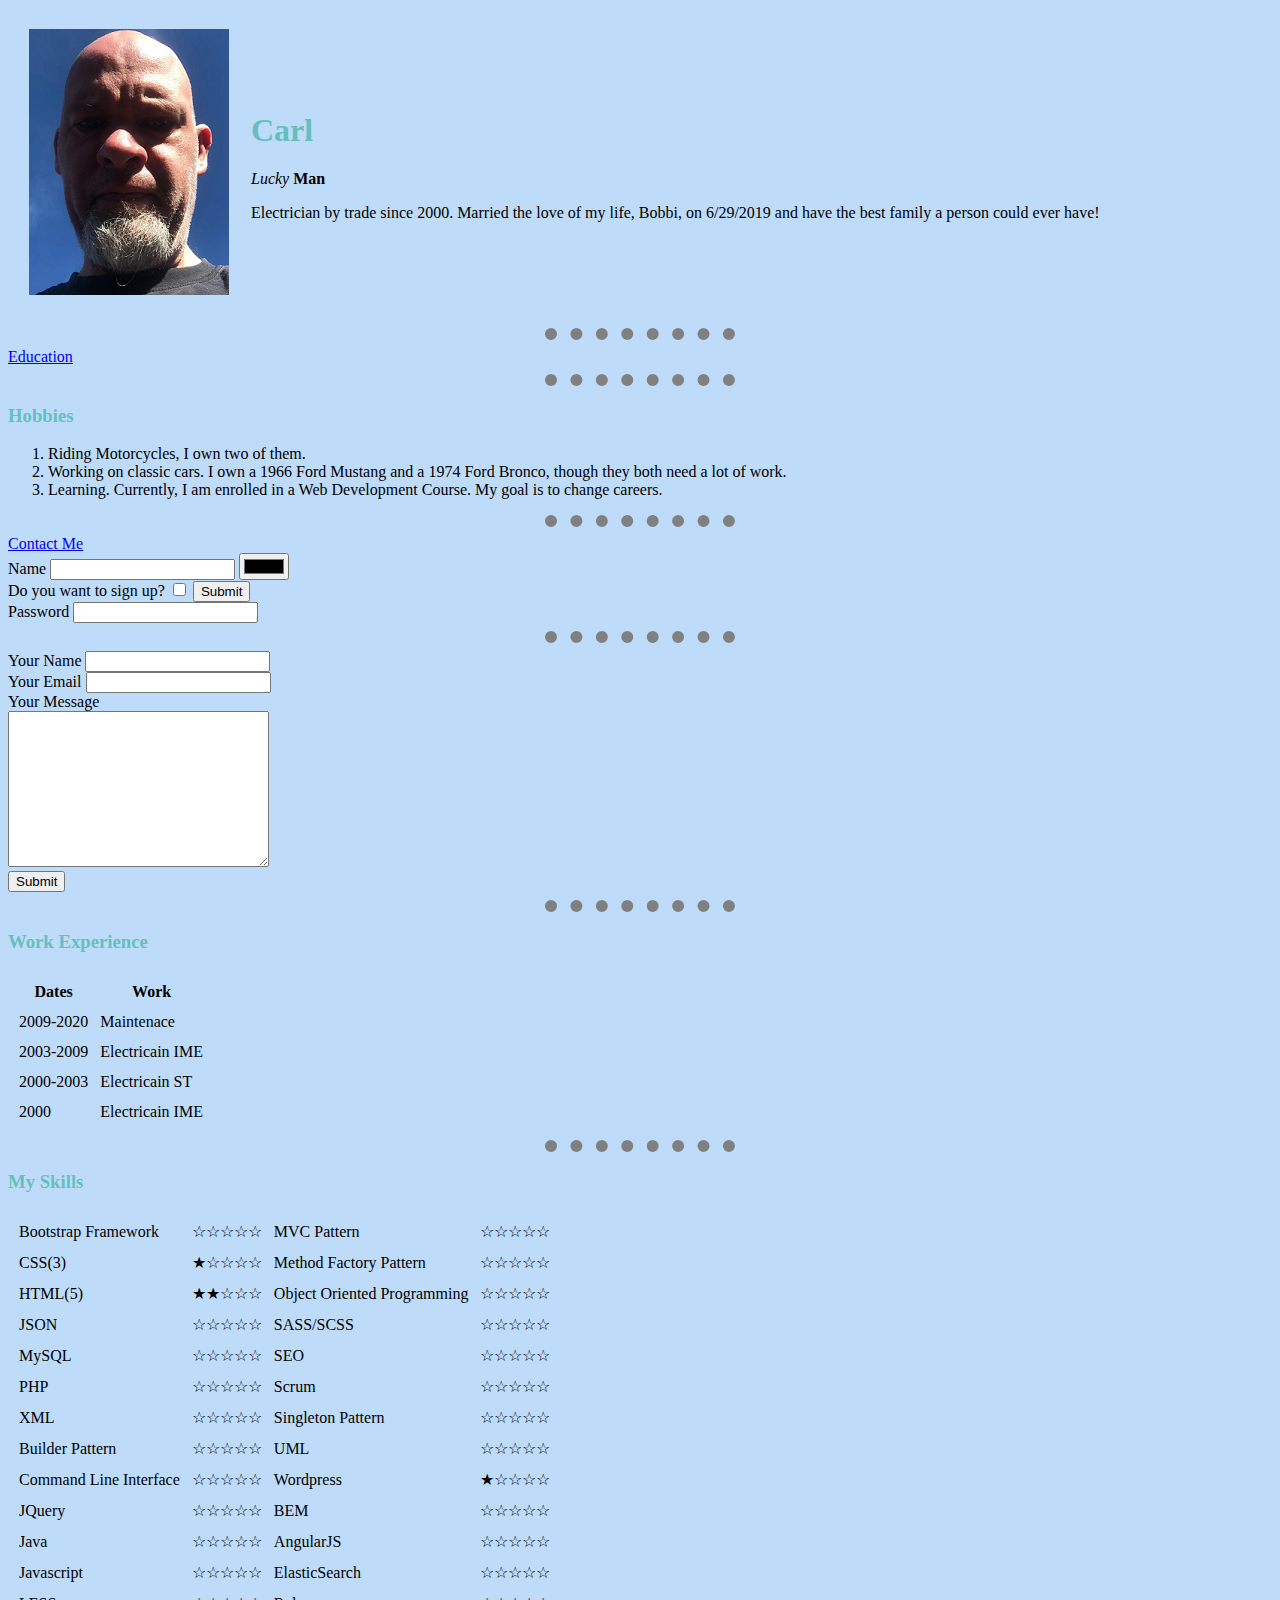
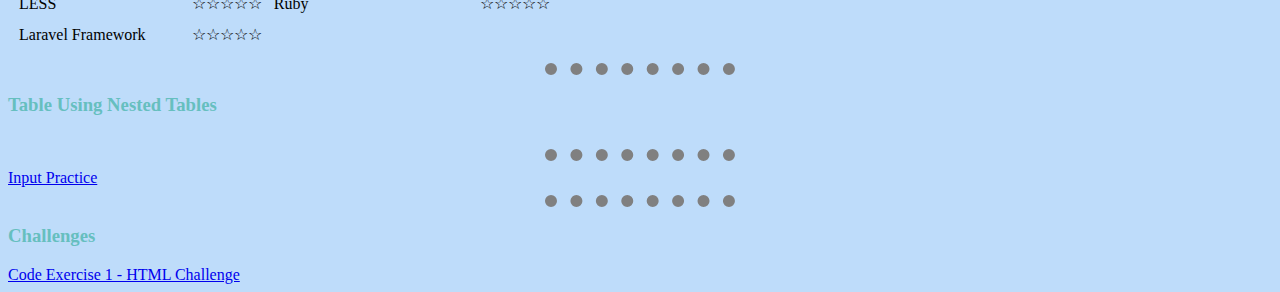
<file: index.html>
<!DOCTYPE html>
<html lang="en" dir="ltr">

<head>
  <meta charset="utf-8">
  <title>Carl's Personal Site</title>

  <link rel="stylesheet" href="styles.css">
</head>

<body>
<table cellspacing="20">
  <tr>
    <td><img src="me.png" alt="Scary, ugly dude"></td>
    <td>
      <h1>Carl</h1>
      <p><em>Lucky</em> <strong>Man</strong></p>
      <p>Electrician by trade since 2000. Married the love of my life, Bobbi, on 6/29/2019 and have the best family a person could ever have!</p>
    </td>
  </tr>
</table>
<hr>
<a href="education.html">Education</a>
<hr>
<h3>Hobbies</h3>
<ol>
  <li>Riding Motorcycles, I own two of them.</li>
  <li>Working on classic cars. I own a 1966 Ford Mustang and a 1974 Ford Bronco, though they both need a lot of work.</li>
  <li>Learning. Currently, I am enrolled in a Web Development Course. My goal is to change careers.</li>
</ol>
<hr>
<a href="contact.html">Contact Me</a>
<form class="" action="index.html">
  <label>Name</label>
  <input type="text" name="" value="">
  <input type="color" name="" value=""><br>
  <label>Do you want to sign up?</label>
  <input type="checkbox" name="" value="">
  <input type="submit" name=""><br>
  <label>Password</label>
  <input type="password" name="" value="">

</form>
<hr>
<form action="mailto:burg34co@yahoo.com " method="post" enctype="text/plain">

  <label>Your Name</label>
  <input type="text" name="yourName" value=""><br>
  <label>Your Email</label>
  <input type="text" name="yourEmail" value=""><br>
  <label>Your Message</label><br>
  <textarea name="yourMessage" rows="10" cols="30"></textarea><br>
  <input type="submit" name="">
  <hr>
  <h3>Work Experience</h3>
  <table cellspacing="10">
    <thead>
      <tr>
        <th>Dates</th>
        <th>Work</th>
      </tr>
    </thead>
    <tbody>
      <tr>
        <td>2009-2020</td>
        <td>Maintenace</td>
      </tr>
      <tr>
        <td>2003-2009</td>
        <td>Electricain IME</td>
      </tr>
      <tr>
        <td>2000-2003</td>
        <td>Electricain ST</td>
      </tr>
      <tr>
        <td>2000</td>
        <td>Electricain IME</td>
      </tr>
    </tbody>
    <tfoot>

    </tfoot>

  </table>
  <hr>
  <h3><strong>My Skills</strong></h3>
  <table cellspacing="10">

    <tbody>
      <tr>
        <td>Bootstrap Framework</td>
        <td>☆☆☆☆☆</td>
        <td>MVC Pattern</td>
        <td>☆☆☆☆☆</td>
      </tr>
      <tr>
        <td>CSS(3)</td>
        <td>★☆☆☆☆</td>
        <td>Method Factory Pattern</td>
        <td>☆☆☆☆☆</td>
      </tr>
      <tr>
        <td>HTML(5)</td>
        <td>★★☆☆☆</td>
        <td>Object Oriented Programming</td>
        <td>☆☆☆☆☆</td>
      </tr>
      <tr>
        <td>JSON</td>
        <td>☆☆☆☆☆</td>
        <td>SASS/SCSS</td>
        <td>☆☆☆☆☆</td>
      </tr>
      <tr>
        <td>MySQL</td>
        <td>☆☆☆☆☆</td>
        <td>SEO</td>
        <td>☆☆☆☆☆</td>
      </tr>
      <tr>
        <td>PHP</td>
        <td>☆☆☆☆☆</td>
        <td>Scrum</td>
        <td>☆☆☆☆☆</td>
      </tr>
      <tr>
        <td>XML</td>
        <td>☆☆☆☆☆</td>
        <td>Singleton Pattern</td>
        <td>☆☆☆☆☆</td>
      </tr>
      <tr>
        <td>Builder Pattern</td>
        <td>☆☆☆☆☆</td>
        <td>UML</td>
        <td>☆☆☆☆☆</td>
      </tr>
      <tr>
        <td>Command Line Interface</td>
        <td>☆☆☆☆☆</td>
        <td>Wordpress</td>
        <td>★☆☆☆☆</td>
      </tr>
      <tr>
        <td>JQuery</td>
        <td>☆☆☆☆☆</td>
        <td>BEM</td>
        <td>☆☆☆☆☆</td>
      </tr>
      <tr>
        <td>Java</td>
        <td>☆☆☆☆☆</td>
        <td>AngularJS</td>
        <td>☆☆☆☆☆</td>
      </tr>
      <tr>
        <td>Javascript</td>
        <td>☆☆☆☆☆</td>
        <td>ElasticSearch</td>
        <td>☆☆☆☆☆</td>
      </tr>
      <tr>
        <td>LESS</td>
        <td>☆☆☆☆☆</td>
        <td>Ruby</td>
        <td>☆☆☆☆☆</td>
      </tr>
      <tr>
        <td>Laravel Framework</td>
        <td>☆☆☆☆☆</td>
      </tr>
    </tbody>
  </table>
  <hr>
  <h3>Table Using Nested Tables</h3>
  <table>
    <tr>
      <td>

      </td>
      <td>

      </td>
    </tr>
  </table>
  <hr>
  <a href="input practice.html">Input Practice</a>
  <hr>
  <h3>Challenges</h3>
  <a href="CE1HTMLChall.html">Code Exercise 1 - HTML Challenge</a>



  </body>

</html>
</file>
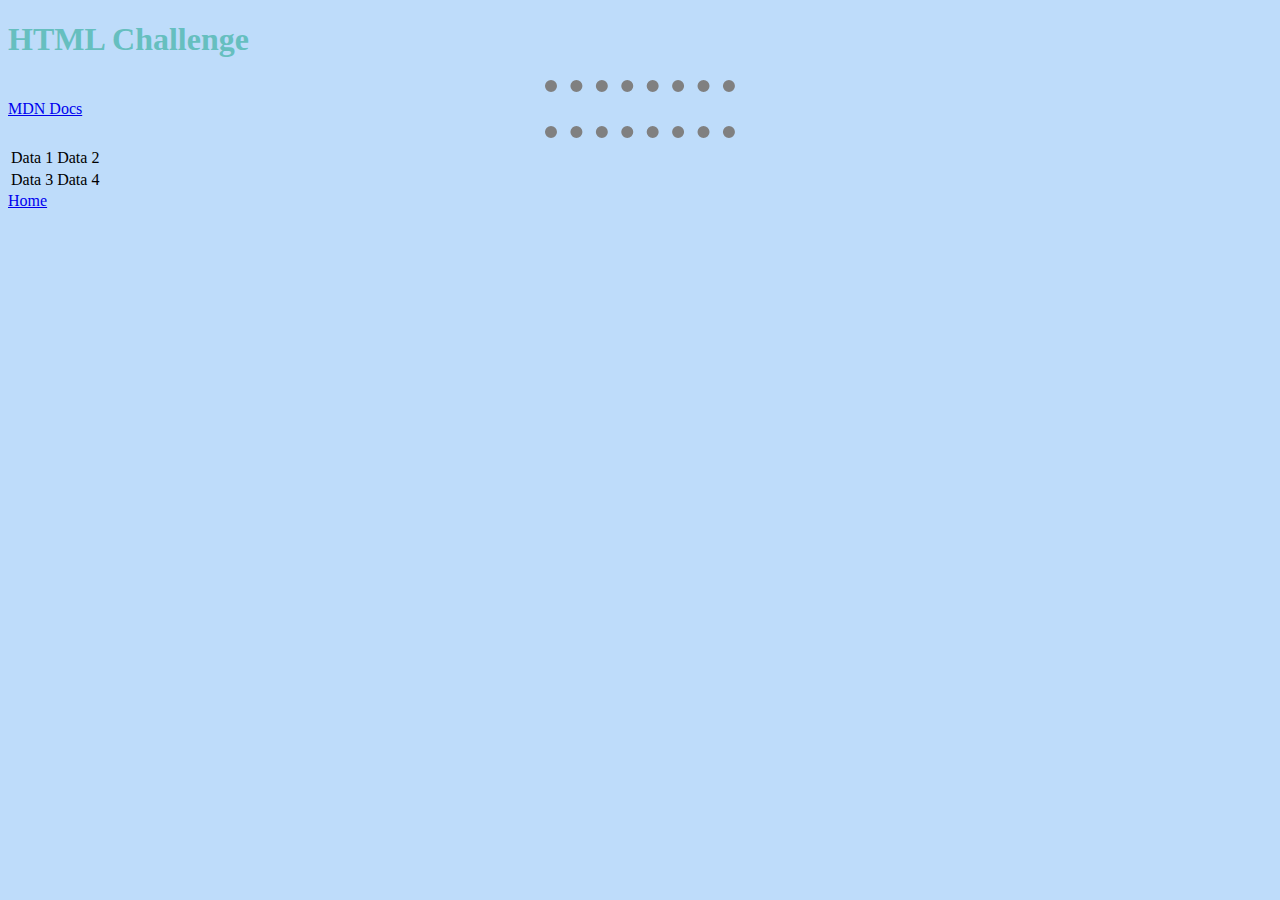
<file: CE1HTMLChall.html>
<!DOCTYPE html>
<html lang="en" dir="ltr">
  <head>
    <meta charset="utf-8">
    <title>CE1HTMLChall</title>
    <link rel="stylesheet" href="styles.css">
  </head>
  <body>
    <h1>HTML Challenge</h1>
    <hr>
    <a href="https://developer.mozilla.org/en-US/">MDN Docs</a><br>
    <table>
      <tr>
        <td>Data 1</td>
        <td>Data 2</td>
      </tr>
      <td>Data 3</td>
      <td>Data 4</td>
    <hr>
    </table>
  <a href="index.html">Home</a>
  </body>
</html>
</file>
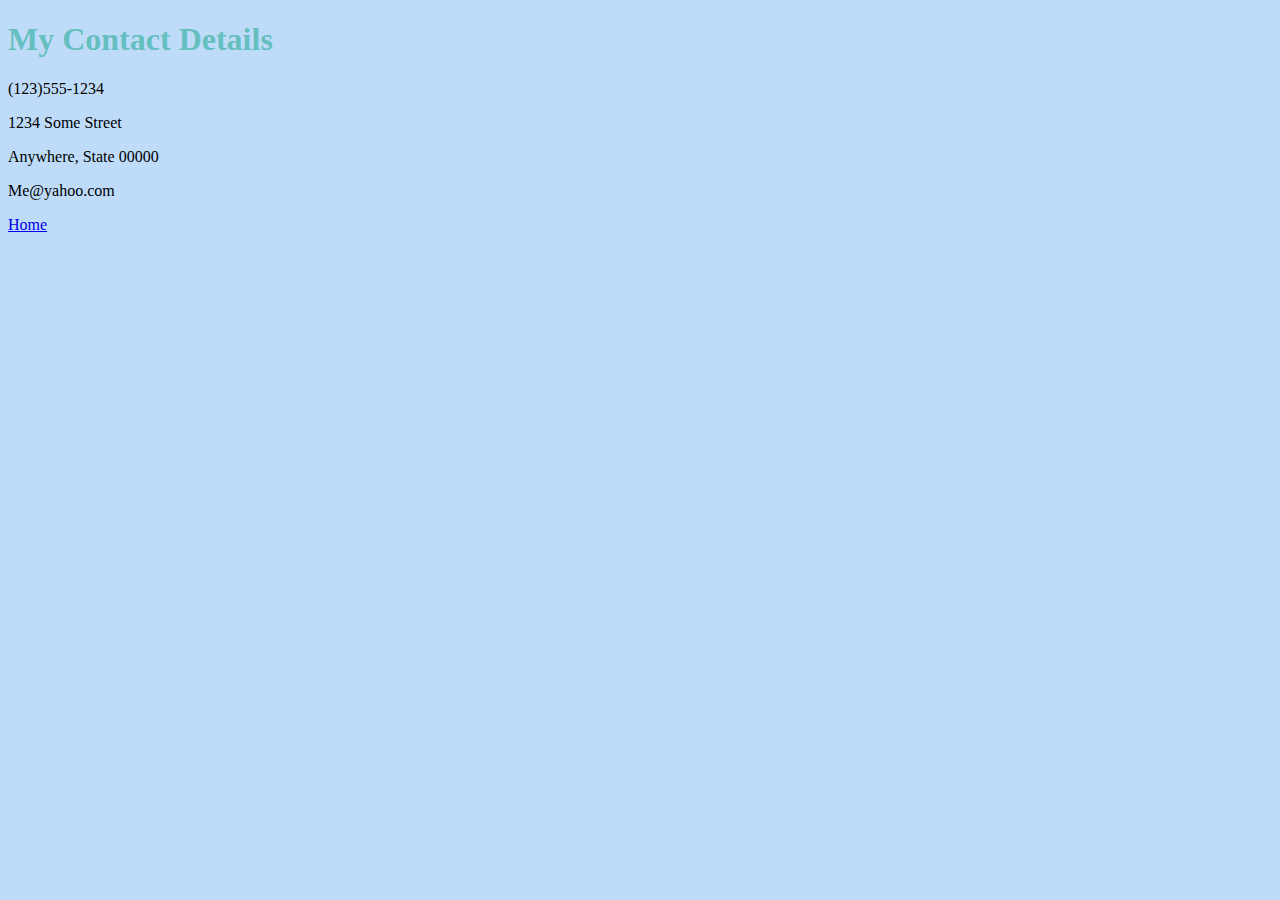
<file: contact.html>
<!DOCTYPE html>
<html lang="en" dir="ltr">

<head>
  <meta charset="utf-8">
  <title>Contact Me</title>
  <link rel="stylesheet" href="styles.css">
</head>

<body>
  <h1>My Contact Details</h1>
  <p>(123)555-1234</p>
  <p>1234 Some Street</p>
  <p>Anywhere, State 00000</p>
  <p>Me@yahoo.com</p>

  <a href="index.html">Home</a>

</body>

</html>
</file>
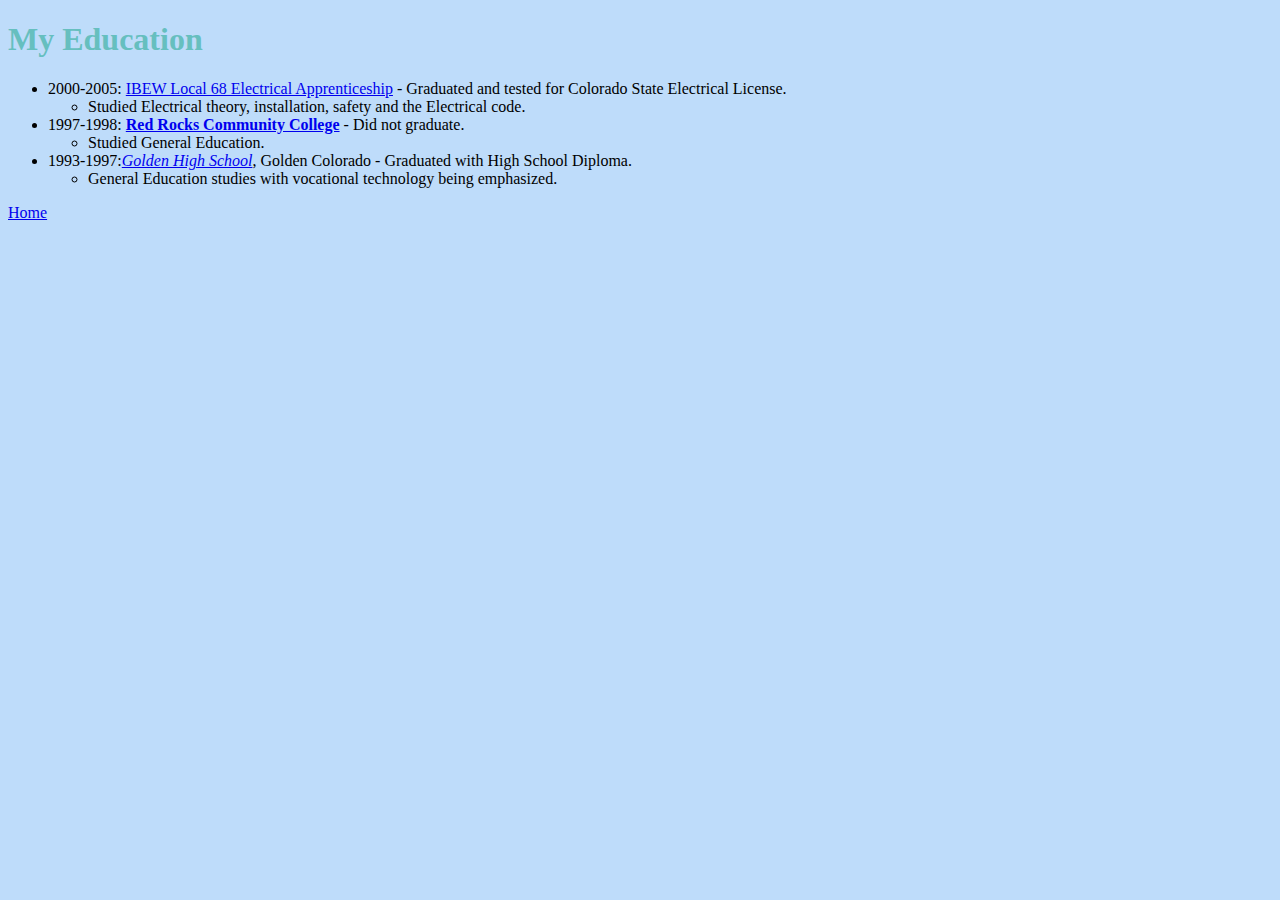
<file: education.html>
<!DOCTYPE html>
<html lang="en" dir="ltr">
  <head>
    <meta charset="utf-8">
    <title>My Education</title>
    <link rel="stylesheet" href="styles.css">
  </head>
  <body>
    <h1>My Education</h1>
    <ul>
      <li>2000-2005: <a href="http://ibewlu68.com/">IBEW Local 68 Electrical Apprenticeship</a> - Graduated and tested for Colorado State Electrical License.</li>
      <ul>
        <li>Studied Electrical theory, installation, safety and the Electrical code.</li>
      </ul>
      <li>1997-1998: <Strong><a href="https://www.rrcc.edu/">Red Rocks Community College</a></strong> - Did not graduate.</li>
      <ul>
        <li>Studied General Education.</li>
      </ul>
      <li>1993-1997:<em><a href="https://golden.jeffcopublicschools.org/">Golden High School</a></em>, Golden Colorado - Graduated with High School Diploma.</li>
      <ul>
        <li>General Education studies with vocational technology being emphasized.</li>
      </ul>
    </ul>

    <a href="index.html">Home</a>
  </body>
</html>
</file>
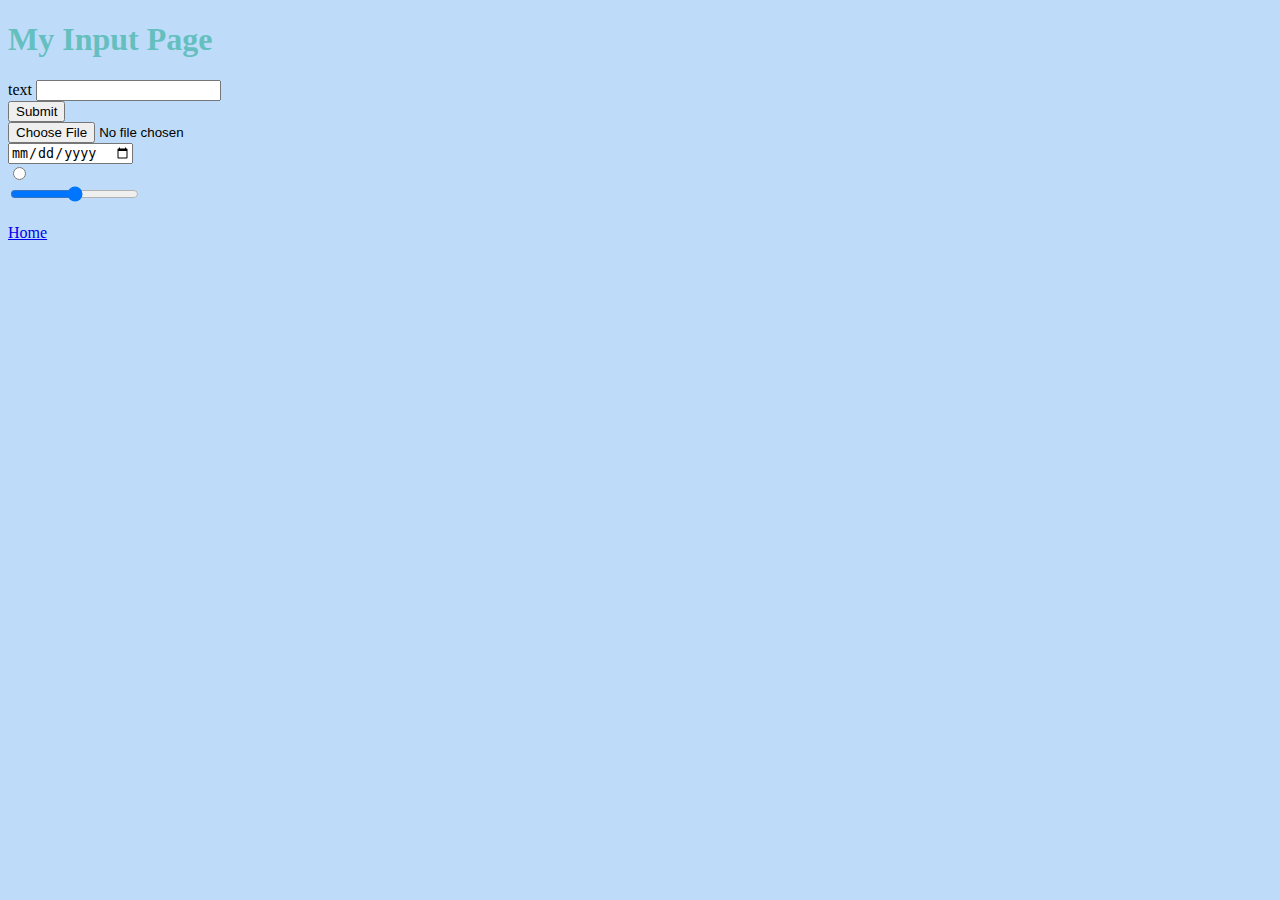
<file: input practice.html>
<!DOCTYPE html>
<html lang="en" dir="ltr">
  <head>
    <meta charset="utf-8">
    <title>Inputs.HTML</title>
    <link rel="stylesheet" href="styles.css">
  </head>
  <h1>My Input Page</h1>
  <body>
    <form class="" action="index.html" method="post">
      <label>text</label>
      <input type="text" name="" value=""><br>
      <input type="submit" name=""><br>
      <input type="file" name="" value=""><br>
      <input type="Date" name="" value=""><br>
      <input type="radio" name="" value=""><br>
      <input type="range" name="" value="">
    </form>
    <br>
    <a href="index.html">Home</a>
  </body>
</html>
</file>
<file: styles.css>
body {background-color: #bedcfa;}
hr {
border-style: none;
border-top-style: dotted;
border-color: gray;
border-width: 12px;
width: 15%;}
h3 {color: #66BFBF;
  animation-duration: 3s;
    animation-name: slidein;}
@keyframes slidein {
  from {
    margin-left: 1%;
    width: 300%;
  }

  to {
    margin-left: 100%;
    width: 100%;
  }
}

h1 {color: #66BFBF;
  animation-duration: 3s;
    animation-name: slidein;
}
@keyframes slidein {
  from {
    margin-left: 100%;
    width: 300%;
  }

  to {
    margin-left: 1%;
    width: 100%;
  }
}
</file>
